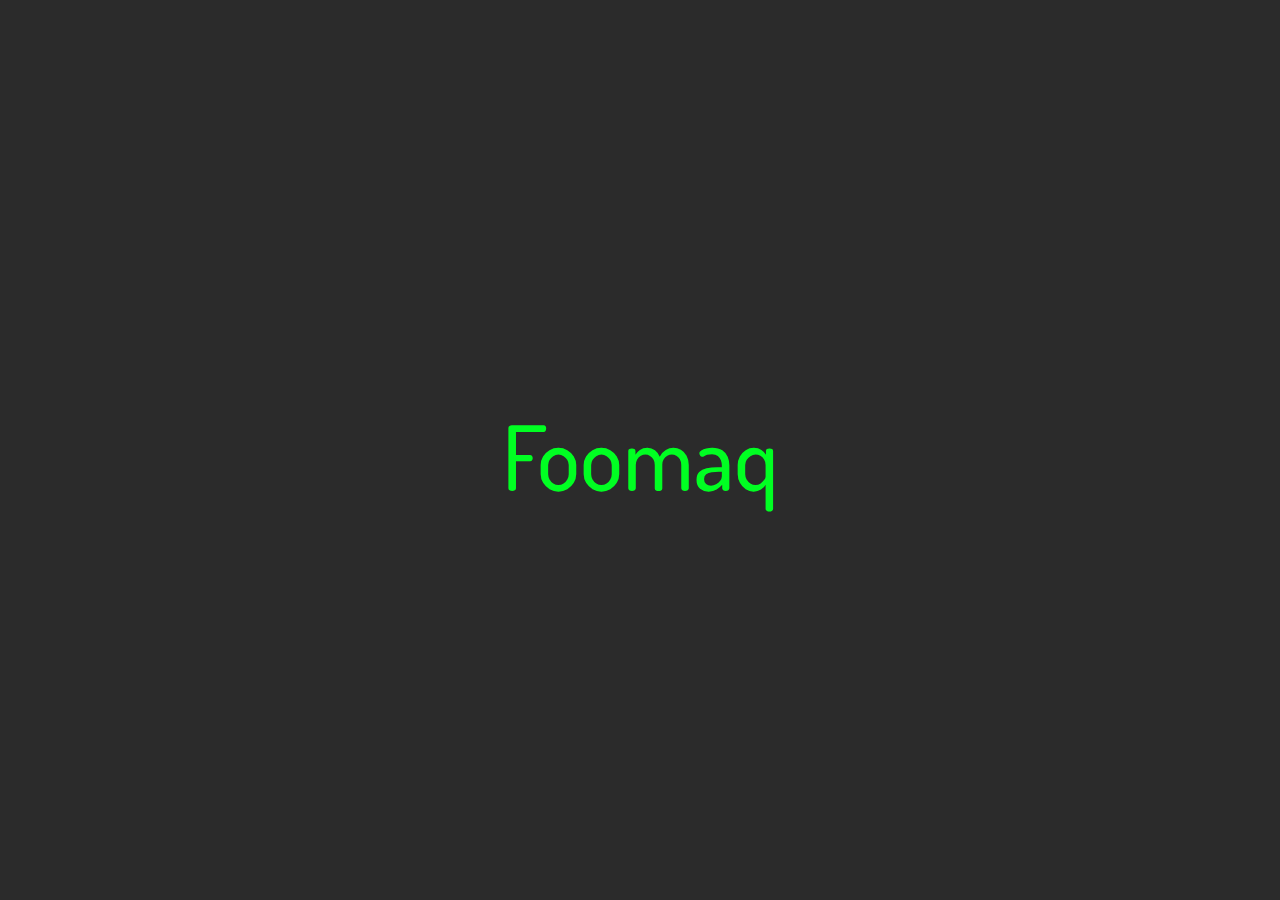
<file: index.html>
<!DOCTYPE html>
<html lang="en">
<head>
	<meta charset="UTF-8">
	<meta name="viewport" content="width=device-width, initial-scale=1.0">
	<meta http-equiv="X-UA-Compatible" content="ie=edge">
	<link href="https://fonts.googleapis.com/css?family=Quicksand" rel="stylesheet">
	<link href="https://fonts.googleapis.com/css?family=Dosis" rel="stylesheet">
	<link rel="stylesheet" 
	href="vendors/bootstrap/css/bootstrap.min.css">
	<link rel="stylesheet" href="css/main.css">
	<title>FOODMAQ</title>
</head>

<body>

	<!-- index.hmtl -->
	<section class=" show1 container-flex-column vh100">
		<div class="container-fluid">
			<div class="row">
				<div class="col-xs-12 col-sm-12">
					<h1 class="foodmaq">Foomaq</h1>	
				</div>
			</div>
		</div>
	</section>



	<script src="vendors/jquery/jquery-3.2.1.min.js"></script>  <!-- este recurso siempre debe ir antes del linkeado -->
	<script src="js/app.js"></script>
</body>
</html>
</file>
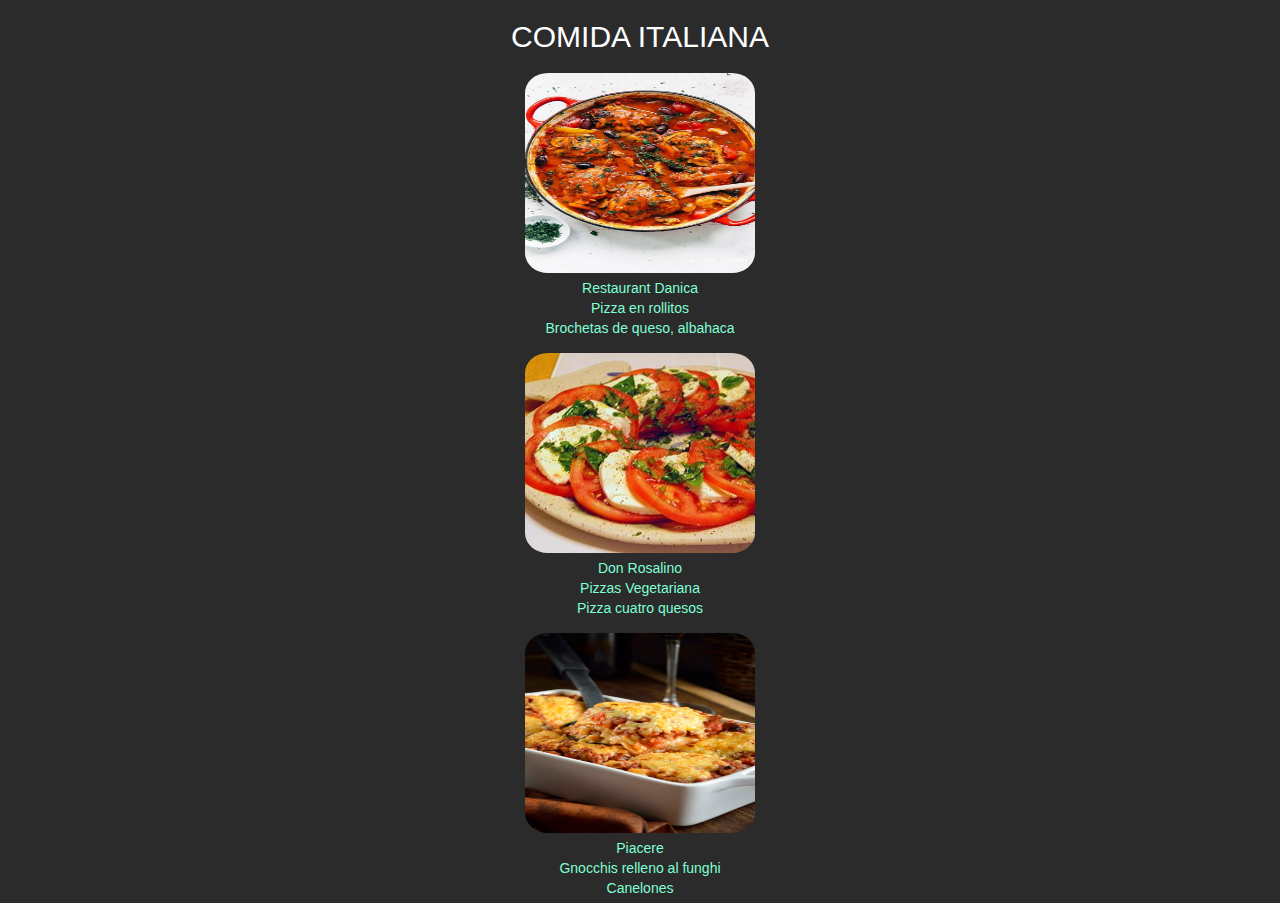
<file: views/comida_italiana.html>
<!DOCTYPE html>
<html lang="en">
<head>
    <meta charset="UTF-8">
    <meta name="viewport" content="width=device-width, initial-scale=1.0">
    <meta http-equiv="X-UA-Compatible" content="ie=edge">
    <link href="https://fonts.googleapis.com/css?family=Quicksand" rel="stylesheet">
    <link rel="stylesheet" href="../vendors/bootstrap/css/bootstrap.min.css">
    <link rel="stylesheet" href="../css/main.css">
    <title>COMIDA ITALIANA</title>
 
</head>
<body>
    <h2 class="text-center food-title">COMIDA ITALIANA</h2>
    <div class="card-deck">
				<div class=" card " id="other"> <!--Restaurant N° 1  -->
						<a href="#" ><img class="card-img-top" src="../assets/comida-italiana/cacciatore.jpg" alt="Card image cap"></a> <br>
						<div class="card-body">
								<!-- Modal -->
								<button type="button" class="btn btn-link card-title" data-toggle="modal" data-target="#exampleModal">Restaurant Danica<br>Pizza en rollitos <br>Brochetas de queso, albahaca  <br></button>

								<div class="modal fade" id="exampleModal" tabindex="-1" role="dialog" aria-labelledby="exampleModalLabel" aria-hidden="true">
									<div class="modal-dialog" role="document">
										<div class="modal-content">
											<div class="modal-header">
												<button type="button" class="close" data-dismiss="modal" aria-label="Close">
												<span aria-hidden="true">&times;</span>
												</button>
												<h5 class="modal-title text-center" id="exampleModalLabel">Restaurant Danica</h5>
												<img class="modal-img" src="../assets/img/map.png" alt="">
												<div class="modal-text">
													<div class="address">
														<p>direccion: Av. Emilio Cavenecia 170, San Isidro 15073</p>
														<p>N° de pedidos: (01)4211891</p>
													</div>
													<div class="date">
														<p>Precio: S/. 20.0</p>
														<p>Personas: familiar</p>
													</div>
												</div>

											</div>
											<div class="modal-footer">
												<button type="button" class="btn btn-primary" data-dismiss="modal">Pedir</button>
											</div>
										</div>
									</div>
								</div>
								<!-- finish modal -->
					</div>
				</div>
				<div class="card"> <!--Restaurant N° 2  -->
						<a href="#"><img class="card-img-top" src="../assets/comida-italiana/capresse.jpg" alt="Card image cap"></a> 
						<div class="card-body">
								<!-- Modal-->
								<button type="button" class="btn btn-link card-title" data-toggle="modal" data-target="#exampleModal">Don Rosalino<br>Pizzas Vegetariana<br>Pizza cuatro quesos<br></button>

								<div class="modal fade" id="exampleModal" tabindex="-1" role="dialog" aria-labelledby="exampleModalLabel" aria-hidden="true">
									<div class="modal-dialog" role="document">
										<div class="modal-content">
											<div class="modal-header">
												<button type="button" class="close" data-dismiss="modal" aria-label="Close">
												<a href="../views/home.html"><span aria-hidden="true">&times;</span></a>
												</button>
												<h5 class="modal-title text-center" id="exampleModalLabel">Don Rosalino</h5>
												<img class="modal-img" src="../assets/img/map.png" alt="">
												<div class="modal-text">
													<div class="address">
														<p>direccion: Av. República de Panamá 5897, Miraflores 15048</p>
														<p>N° de pedidos: (01)4211891</p>
													</div>
													<div class="date">
														<p>Precio: S/. 25.0</p>
														<p>Personas: 3-4 personas</p>
													</div>
												</div>

											</div>
											<div class="modal-footer">
												<button type="button" class="btn btn-primary" data-dismiss="modal">Pedir</button>
											</div>
										</div>
									</div>
								</div>
								<!-- finish modal -->
						
						</div>
				</div>
				<div class="card"> <!--Restaurant N° 3  -->
						<a href="#"><img class="card-img-top" src="../assets/comida-italiana/lasagna.jpg" alt="Card image cap"></a>
						<div class="card-body">
							<!-- Modal-1 -->
							<button type="button" class="btn btn-link card-title" data-toggle="modal" data-target="#exampleModal">Piacere <br>Gnocchis relleno al funghi <br>Canelones</button>
							<div class="modal fade" id="exampleModal" tabindex="-1" role="dialog" aria-labelledby="exampleModalLabel" aria-hidden="true">
								<div class="modal-dialog" role="document">
									<div class="modal-content">
										<div class="modal-header">
											<h5 class="modal-title" id="exampleModalLabel"></h5>
											<button type="button" class="close" data-dismiss="modal" aria-label="Close">
												<span aria-hidden="true">&times;</span>
											</button>
										</div>
										<div class="modal-footer">
											<button type="button" class="btn btn-secondary" data-dismiss="modal">Close</button>
											<button type="button" class="btn btn-primary">Save changes</button>
										</div>
									</div>
								</div>
							</div>
							<!-- finish modal -->
						
						</div>
				</div>
		</div>

			<script src="../vendors/jquery/jquery-3.2.1.min.js"></script>
			<script src="../vendors/bootstrap/js/bootstrap.js"></script>
			<script src="../js/data-food.js"></script>
    
</body>
</html>
</file>
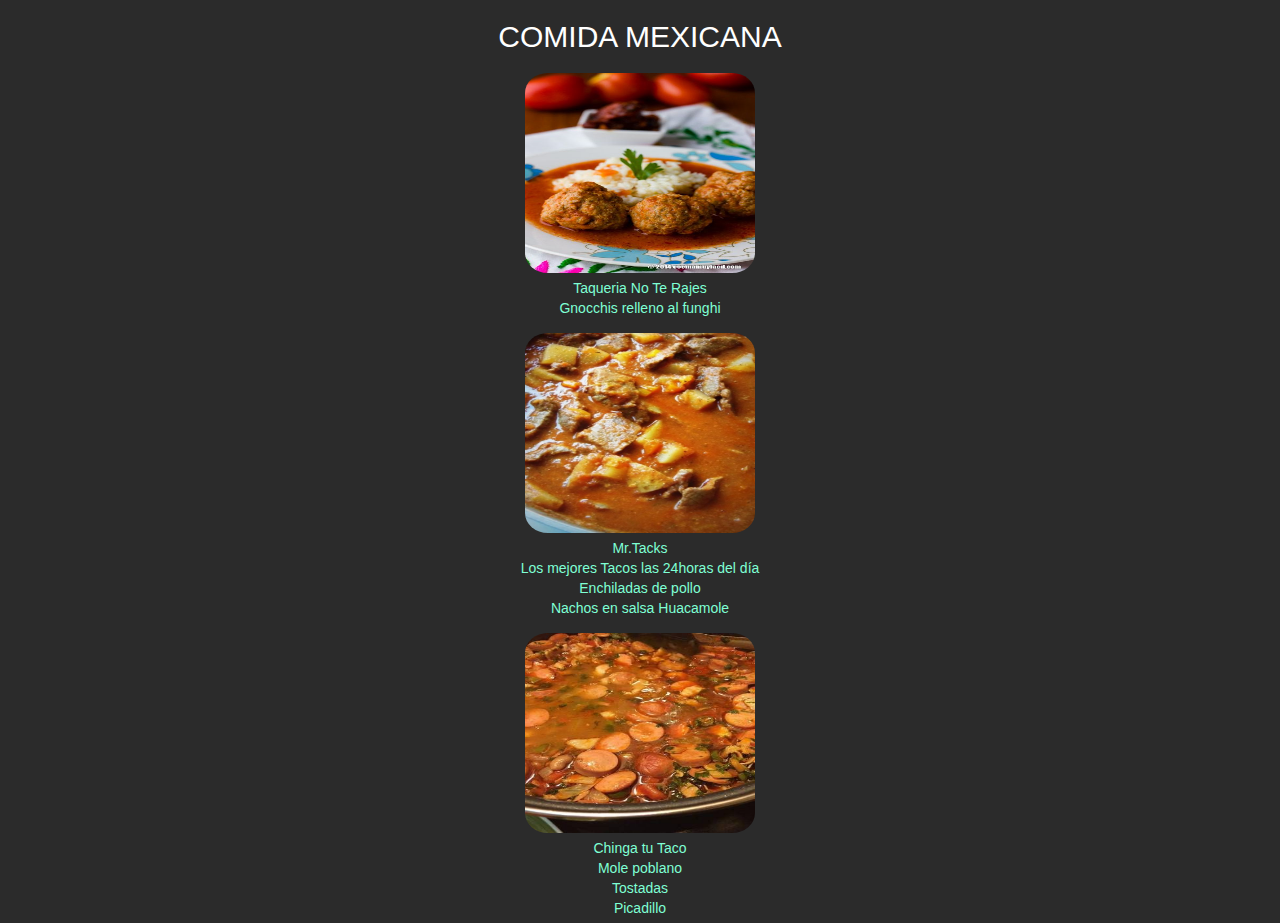
<file: views/comida_mexicana.html>
<!DOCTYPE html>
<html lang="en">
<head>
    <meta charset="UTF-8">
    <meta name="viewport" content="width=device-width, initial-scale=1.0">
    <meta http-equiv="X-UA-Compatible" content="ie=edge">
    <link href="https://fonts.googleapis.com/css?family=Quicksand" rel="stylesheet">
    <link rel="stylesheet" href="../vendors/bootstrap/css/bootstrap.min.css">
    <link rel="stylesheet" href="../css/main.css">
    <title>COMIDA MEXICANA</title>
 
</head>
<body>
    <h2 class="text-center food-title">COMIDA MEXICANA</h2>
    <div class="card-deck">
				<div class="card"> <!--Restaurant N° 1  -->
					<a href="#"><img class="card-img-top" src="../assets/comida-mexicana/albondigas.jpg" alt="Card image cap"></a> 
					<div class="card-body">
							<!-- Modal-1 -->
							<button type="button" class="btn btn-link card-title" data-toggle="modal" data-target="#exampleModal">Taqueria No Te Rajes <br>Gnocchis relleno al funghi <br></button>
							<!-- Modal-finish-1 -->
							<!-- Modal-2 -->
							<div class="modal fade" id="exampleModal" tabindex="-1" role="dialog" aria-labelledby="exampleModalLabel" aria-hidden="true">
								<div class="modal-dialog" role="document">
									<div class="modal-content">
										<div class="modal-header">
											<h5 class="modal-title" id="exampleModalLabel"></h5>
											<button type="button" class="close" data-dismiss="modal" aria-label="Close">
												<a href="../views/home.html"><span aria-hidden="true">&times;</span></a>
											</button>
											<h5 class="modal-title text-center" id="exampleModalLabel">Taqueria No Te Rajes</h5>
												<img class="modal-img" src="../assets/img/map.png" alt="">
												<div class="modal-text">
														<div class="address">
															<p>direccion: Av. República de Panamá 5897, Miraflores 15048</p>
															<p>N° de pedidos: (01)4211891</p>
														</div>
														<div class="date">
															<p>Precio: S/. 20.0</p>
															<p>Personas: 3-4 personas</p>
														</div>
												</div>
										</div>
										<div class="modal-footer">
												<button type="button" class="btn btn-primary" data-dismiss="modal">Pedir</button>
										</div>
									</div>
								</div>
							</div>
							<!-- finish modal -->
					</div>
				</div>
				<div class="card"> <!--Restaurant N° 2  -->
					<a href="#"><img class="card-img-top" src="../assets/comida-mexicana/carneguisada.jpg" alt="Card image cap"></a> 
					<div class="card-body">
						<!-- Modal-1 -->
						<button type="button" class="btn btn-link card-title" data-toggle="modal" data-target="#exampleModal">Mr.Tacks<br>Los mejores Tacos las 24horas del día <br>Enchiladas de pollo <br> Nachos en salsa Huacamole</button>
						<!-- Modal-finish-1 -->
						<!-- Modal-2 -->
						<div class="modal fade" id="exampleModal" tabindex="-1" role="dialog" aria-labelledby="exampleModalLabel" aria-hidden="true">
							<div class="modal-dialog" role="document">
								<div class="modal-content">
									<div class="modal-header">
										<h5 class="modal-title" id="exampleModalLabel"></h5>
										<button type="button" class="close" data-dismiss="modal" aria-label="Close">
											<a href="../views/home.html"><span aria-hidden="true">&times;</span></a>
										</button>
										<h5 class="modal-title text-center" id="exampleModalLabel">Mr.Tack</h5>
											<img class="modal-img" src="../assets/img/map.png" alt="">
											<div class="modal-text">
													<div class="address">
														<p>direccion: Escardo 609, San Miguel 15088</p>
														<p>N° de pedidos: (01) 37350601</p>
													</div>
													<div class="date">
														<p>Precio: S/. 23.5</p>
														<p>Personas: 2 personas</p>
													</div>
											</div>
									</div>
									<div class="modal-footer">
											<button type="button" class="btn btn-primary" data-dismiss="modal">Pedir</button>
									</div>
								</div>
							</div>
						</div>
						<!-- finish modal -->
					</div>
				</div>
				<div class="card"> <!--Restaurant N° 3  -->
					<a href="#"><img class="card-img-top" src="../assets/comida-mexicana/charros.jpg" alt="Card image cap"></a>
					<div class="card-body">
							<!-- Modal-1 -->
							<button type="button" class="btn btn-link card-title" data-toggle="modal" data-target="#exampleModal">Chinga tu Taco<br>Mole poblano<br>Tostadas<br>Picadillo </button>
							<!-- Modal-finish-1 -->
							<!-- Modal-2 -->
							<div class="modal fade" id="exampleModal" tabindex="-1" role="dialog" aria-labelledby="exampleModalLabel" aria-hidden="true">
								<div class="modal-dialog" role="document">
									<div class="modal-content">
										<div class="modal-header">
											<h5 class="modal-title" id="exampleModalLabel"></h5>
											<button type="button" class="close" data-dismiss="modal" aria-label="Close"><a href="../view/home.html">
												<span aria-hidden="true">&times;</span></a>
											</button>
											<h5 class="modal-title text-center" id="exampleModalLabel">Chinga tu Taco</h5>
												<img class="modal-img" src="../assets/img/map.png" alt="">
												<div class="modal-text">
														<div class="address">
															<p>direccion: Av Mariscal La Mar 1300, Miraflores 15074'</p>
															<p>N° de pedidos: (01)4211891</p>
														</div>
														<div class="date">
															<p>Precio: S/. 20.0</p>
															<p>Personas: personal</p>
														</div>
												</div>
										</div>
										<div class="modal-footer">
												<button type="button" class="btn btn-primary" data-dismiss="modal"></button>
										</div>
									</div>
								</div>
							</div>
							<!-- finish modal -->
					</div>
				</div>
			</div>

			<script src="../vendors/jquery/jquery-3.2.1.min.js"></script>
			<script src="../vendors/bootstrap/js/bootstrap.js"></script>  
			<script src="../js/data-food.js"></script>
    
</body>
</html>
</file>
<file: css/main.css>
body {

	font-family: 'Dosis', sans-serif;
	background-color: #2b2b2b;
	padding: 0;
	margin: 0;
}

.container-flex-column {
	display: flex;
	flex-direction: column;
	justify-content: center;
	padding: 2em;
}

.vh100{
	height: 100vh;
}
.foodmaq{
	width: 100%;
	font-size: 9rem;
	color: rgb(0, 255, 34);
}

/* home.html */
.box-home-foodmaq{
	padding: 0;
	margin: 0;
}

.home-foodmaq{
	padding: 0;
	width: 100%;
	font-size: 4rem;
	color: rgb(0, 255, 34);;
}

.line{
	padding-bottom: 5px;
	margin: 0;
	width: 100%;
}

#map {

	height: 200px;
	height: 200px;
	padding: 15px;
}
	
.subtitle{
	padding: 0;
	margin: 0;
	font-size: 3rem;
	color: rgb(0, 255, 34);;
}

.select-type{
	width: 85%;
	font-weight: bold;
}
.img-food{
	display: inline-block;
	
}
.food-images{
	padding: 8px 0px 5px;
	width: 140px;
	height: 100px;
	/* border: 1px solid red; */
	border-radius: 15%
}

/* Helpers*/

.food-title{
	color: white;
}

.card-img-top{
	width: 300px;
	height: 300px;
}

.card{
	text-align: center;
	padding-top: 10px;
}

.card-img-top{
	width: 230px;
	height: 200px;
	border-radius: 10%;
}

.card-title, .card-text{
	color: aquamarine;
	padding: 5px;
	margin: 0;
}
.btn-link{
	border:none;
}
/* modal */
.modal-img{
	width: 200px;
	height: 200px;
	text-align: center;
}
.modal-text{
	display: inline-block;
}
.modal-footer{
	text-align: center;
}
</file>
